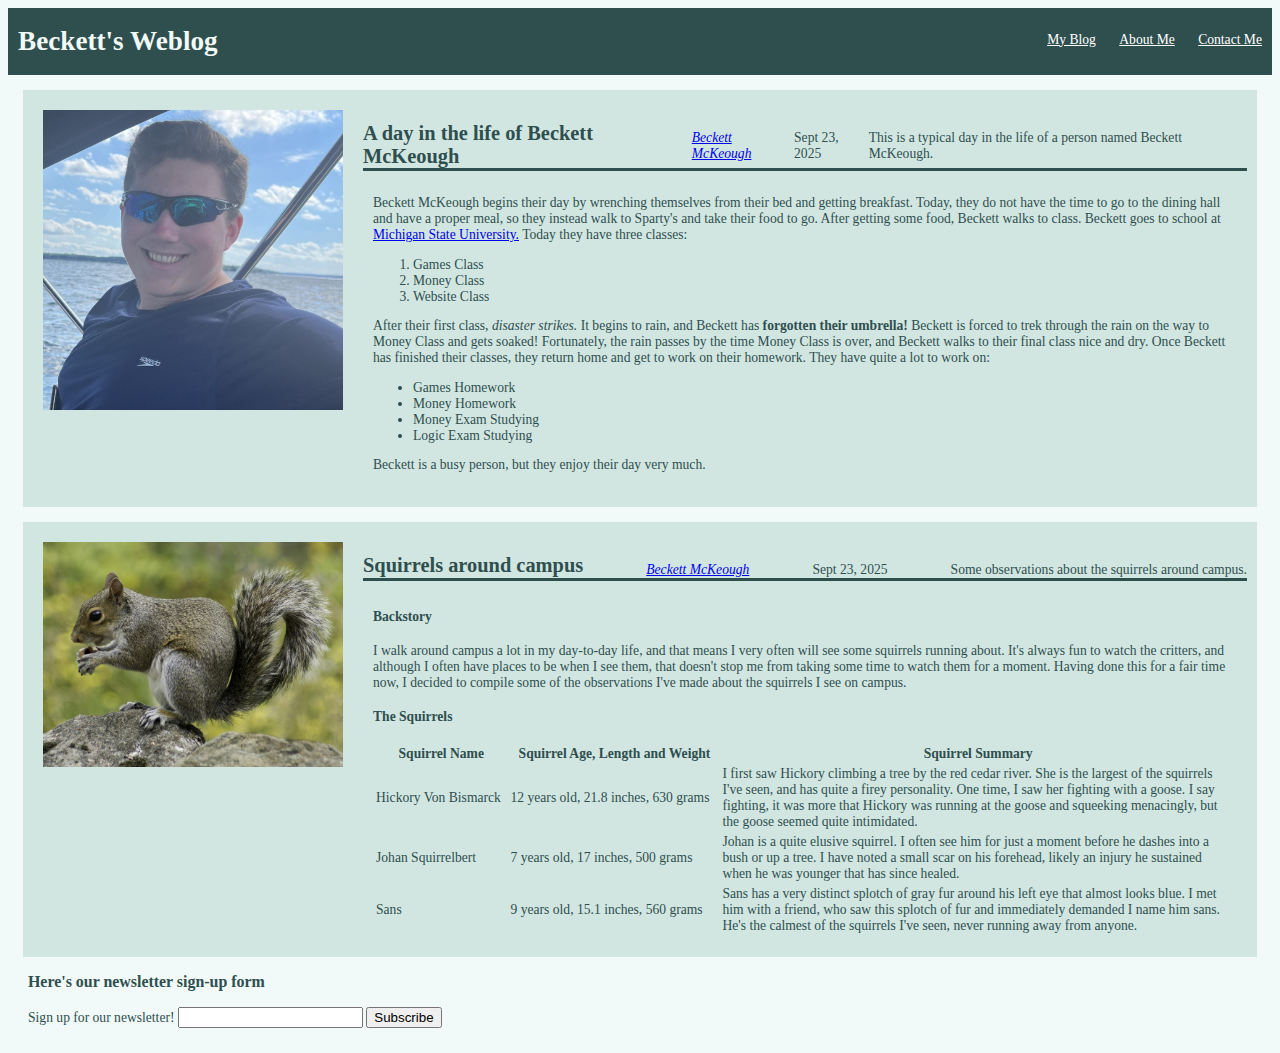
<file: index.html>
<!DOCTYPE html>
<html lang="en">
<head>
    <meta charset="UTF-8">
    <meta name="viewport" content="width=device-width, initial-scale=1.0">
    <link rel="stylesheet" href="style.css">
    <title>Document</title>
</head>
<body>
    <header class="stickynav">
        <h1>Beckett's Weblog</h1>
        <nav>
            <ul>
                <li><a href="/index.html">My Blog</a></li>
                <li><a href="/about.html">About Me</a></li>
                <li><a href="/contact.html">Contact Me</a></li>
            </ul>
        </nav>
    </header>

    <div class="blog-post">
        <div class="img-container">
            <img src="mckeoug8.jpg" alt="A man with sunglasses smiling.">
        </div>
        <div class="text-container">
            <header>
                <h2>A day in the life of Beckett McKeough</h2>
                <address class="author"><a href="/about.html" rel="author">Beckett McKeough</a></address>
                <time datetime="2025-09-23" title="September 23, 2025">Sept 23, 2025</time>
                <p>This is a typical day in the life of a person named Beckett McKeough.</p>
            </header>
            <div class="post-content">
                <p>Beckett McKeough begins their day by wrenching themselves from their bed and getting breakfast. Today, they do not have the time to go to the dining hall and have a proper meal, so they instead walk to Sparty's and take their food to go. After getting some food, Beckett walks to class. Beckett goes to school at <a href="https://msu.edu/">Michigan State University.</a> Today they have three classes:</p>
                <ol>
                    <li>Games Class</li>
                    <li>Money Class</li>
                    <li>Website Class</li>
                </ol>
                <p>After their first class, <em>disaster strikes.</em> It begins to rain, and Beckett has <strong>forgotten their umbrella!</strong> Beckett is forced to trek through the rain on the way to Money Class and gets soaked! Fortunately, the rain passes by the time Money Class is over, and Beckett walks to their final class nice and dry. Once Beckett has finished their classes, they return home and get to work on their homework. They have quite a lot to work on:</p>
                <ul>
                    <li>Games Homework</li>
                    <li>Money Homework</li>
                    <li>Money Exam Studying</li>
                    <li>Logic Exam Studying</li>
                </ul>
                <p>Beckett is a busy person, but they enjoy their day very much.</p>
            </div>
        </div>
        
    </div>

    <div class="blog-post">
        <div class="img-container">
            <img src="squirrel-wildlife-nature-animal-47359-1771651074.jpeg" alt="A squirrel eating a nut">
        </div>
        <div class="text-container">
            <header>
                <h2>Squirrels around campus</h2>
                <address class="author"><a href="/about.html" rel="author">Beckett McKeough</a></address>
                <time datetime="2025-09-23" title="September 23, 2025">Sept 23, 2025</time>
                <p>Some observations about the squirrels around campus.</p>
            </header>
            <div class="post-content">
                <h4>Backstory</h4>
                <p>I walk around campus a lot in my day-to-day life, and that means I very often will see some squirrels running about. It's always fun to watch the critters, and although I often have places to be when I see them, that doesn't stop me from taking some time to watch them for a moment. Having done this for a fair time now, I decided to compile some of the observations I've made about the squirrels I see on campus.</p>
                <h4>The Squirrels</h4>
                <table>
                    <tr>
                        <th>Squirrel Name</th>
                        <th>Squirrel Age, Length and Weight</th>
                        <th style="width:60%">Squirrel Summary</th>
                    </tr>
                    <tr>
                        <td>Hickory Von Bismarck</td>
                        <td>12 years old, 21.8 inches, 630 grams</td>
                        <td>I first saw Hickory climbing a tree by the red cedar river. She is the largest of the squirrels I've seen, and has quite a firey personality. One time, I saw her fighting with a goose. I say fighting, it was more that Hickory was running at the goose and squeeking menacingly, but the goose seemed quite intimidated.</td>
                    </tr>
                    <tr>
                        <td>Johan Squirrelbert</td>
                        <td>7 years old, 17 inches, 500 grams</td>
                        <td>Johan is a quite elusive squirrel. I often see him for just a moment before he dashes into a bush or up a tree. I have noted a small scar on his forehead, likely an injury he sustained when he was younger that has since healed.</td>
                    </tr>
                    <tr>
                        <td>Sans</td>
                        <td>9 years old, 15.1 inches, 560 grams</td>
                        <td>Sans has a very distinct splotch of gray fur around his left eye that almost looks blue. I met him with a friend, who saw this splotch of fur and immediately demanded I name him sans. He's the calmest of the squirrels I've seen, never running away from anyone.</td>
                    </tr>
                </table> 
            </div>
        </div>
    </div>
    <section id="newsletter-sign-up">
        <h3>Here's our newsletter sign-up form</h3>
        <form name="newsletter" netlify>
            <label>Sign up for our newsletter!
                <input type="text" name="name">
            </label>
            <button>Subscribe</button>
        </form>
    </section>
</body>
</html>
</file>
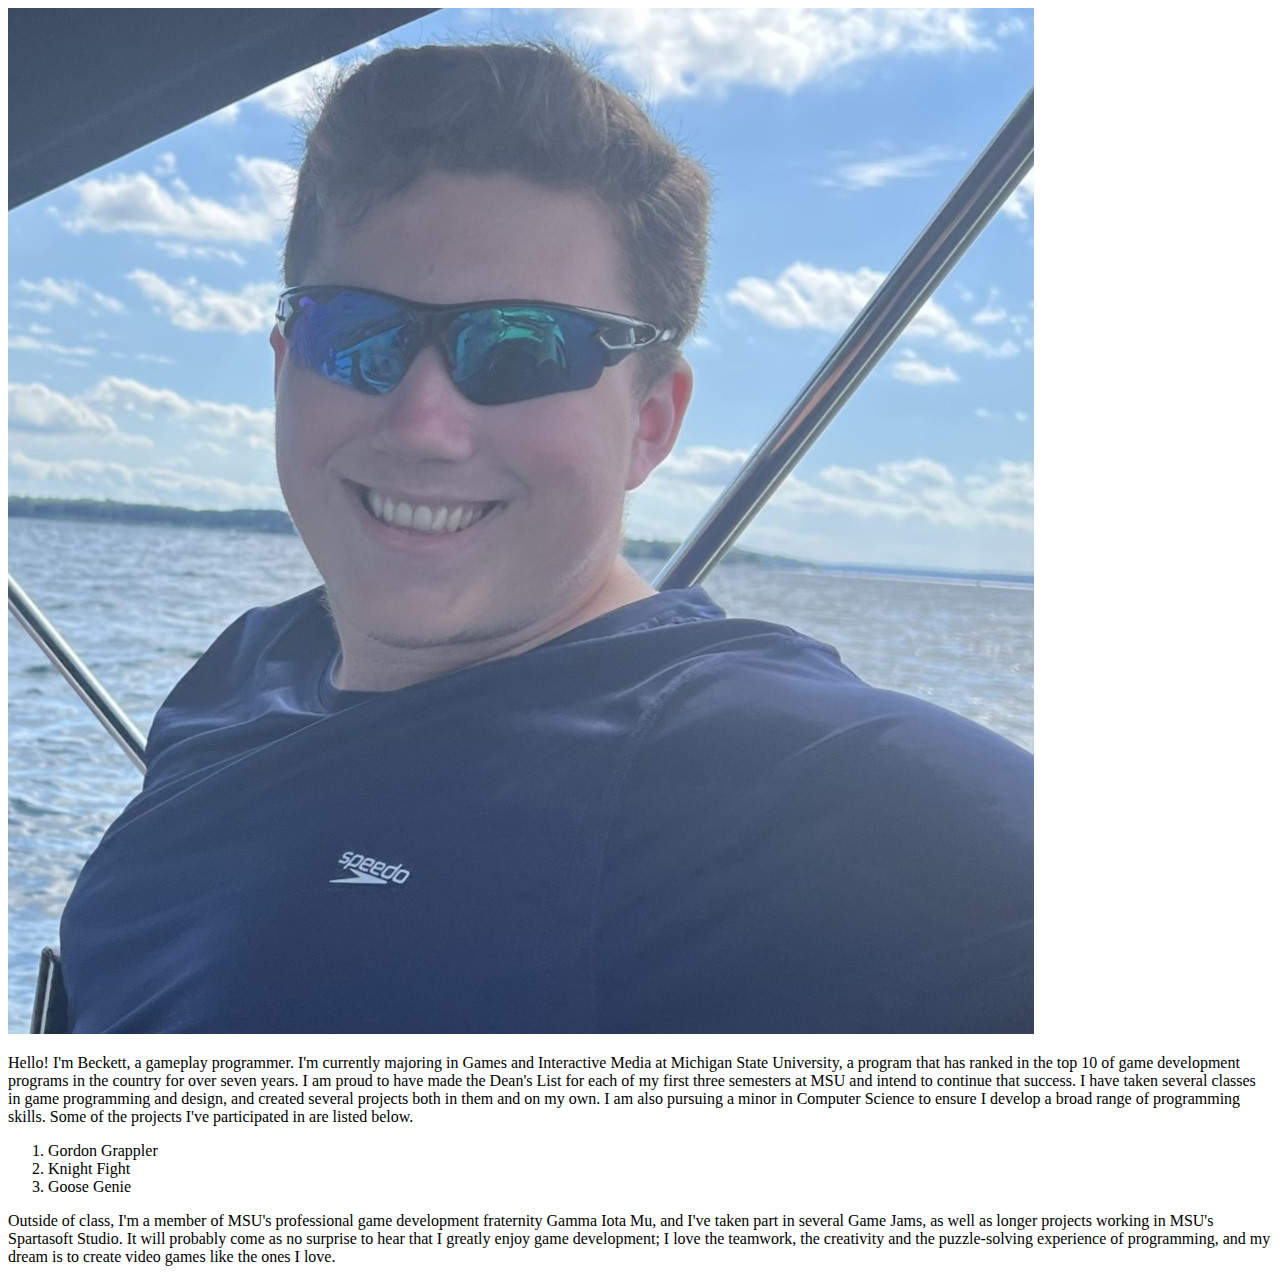
<file: about.html>
<!DOCTYPE html>
<html lang="en">
<head>
    <meta charset="UTF-8">
    <meta name="viewport" content="width=device-width, initial-scale=1.0">
    <meta name="author" content="Beckett McKeough">
    <title>Document</title>
</head>
<body>
    <img src="mckeoug8.jpg" alt="A man with sunglasses smiling.">
    <p>Hello! I'm Beckett, a gameplay programmer. I'm currently majoring in Games and Interactive Media at Michigan State University, a program that has ranked in the top 10 of game development programs in the country for over seven years. I am proud to have made the Dean's List for each of my first three semesters at MSU and intend to continue that success. I have taken several classes in game programming and design, and created several projects both in them and on my own. I am also pursuing a minor in Computer Science to ensure I develop a broad range of programming skills. Some of the projects I've participated in are listed below.</p>
    <ol>
        <li>Gordon Grappler</li>
        <li>Knight Fight</li>
        <li>Goose Genie</li>
    </ol>
    <p>Outside of class, I'm a member of MSU's professional game development fraternity Gamma Iota Mu, and I've taken part in several Game Jams, as well as longer projects working in MSU's Spartasoft Studio. It will probably come as no surprise to hear that I greatly enjoy game development; I love the teamwork, the creativity and the puzzle-solving experience of programming, and my dream is to create video games like the ones I love.</p>
</body>
</html>
</file>
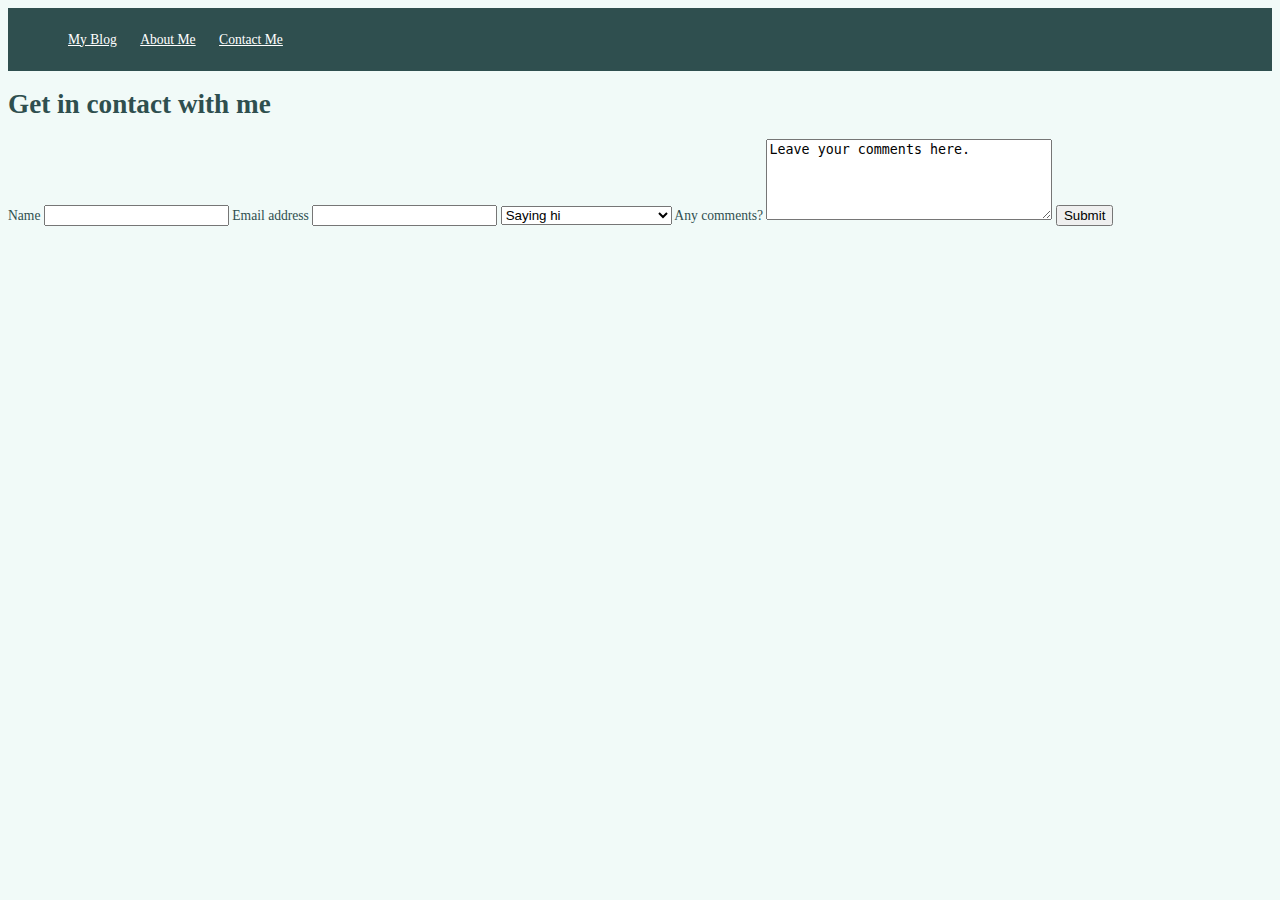
<file: contact.html>
<!DOCTYPE html>
<html lang="en">
<head>
    <meta charset="UTF-8">
    <meta name="viewport" content="width=device-width, initial-scale=1.0">
    <link rel="stylesheet" href="style.css">
    <title>Document</title>
</head>
<body>
    <div class="stickynav">
        <nav>
            <ul>
                <li><a href="/index.html">My Blog</a></li>
                <li><a href="/about.html">About Me</a></li>
                <li><a href="/contact.html">Contact Me</a></li>
            </ul>
        </nav>
    </div>
    
    <section>
        <h1>Get in contact with me</h1>
        <form name="contact-form" netlify>
            <label>Name
                <input type="text" name ="name">
            </label>
            <label>Email address
                <input type="email" name="email">
            </label>
            <select name="Reason for contact" id="contact-select">
                <option value="say-hi">Saying hi</option>
                <option value="look-for-contract">Looking for a contractor</option>
                <option value="interest-interview">Interested in an interview</option>
            </select>
            <label>Any comments?
                <textarea id="comments" name="story" rows="5" cols="33">Leave your comments here.</textarea>
            </label>
            <button>Submit</button>
        </form>
    </section>
</body>
</html>
</file>
<file: style.css>
body{
    background-color: rgb(241, 250, 248);
    color: darkslategray;
}

.stickynav {
    position: sticky;
    top: 0px;
    margin: 0px;
    padding-left: 10px;
    background-color: darkslategray;
    color: rgb(241, 250, 248);
    display: flex;
    justify-content: space-between;
}

.stickynav ul li{
    display: inline-block;
    padding: 10px 10px;
}

.stickynav a{
    color: white;
}

.blog-post {
    padding: 10px;
    margin: 15px;
    height: fit-content;
    background-color: rgb(210, 230, 225);
    overflow: hidden;
    display: flex;
}

.img-container {
    min-width: 400px;
    padding: 10px;
    margin-right: 10px;
    display: block;
}

.img-container img{
    width: 100%;
    padding-right: 10px;
    margin-right: 10px;
}

.blog-post header{
    display: flex;
    justify-content: space-between;
    height: min-content;
    padding: 0px;
    border-bottom: solid;
    border-color: darkslategray;
}

.blog-post header h2{
    margin: 0px;
    margin-top: 22px;
    padding: 0px;
    height: min-content;
}

.blog-post header address{
    margin: 0px;
    margin-top: 30px;
    padding: 0px;
    height: min-content;
}

.blog-post header time{
    margin: 0px;
    margin-top: 30px;
    padding: 0px;
    height: min-content;
}

.blog-post header p{
    margin: 0px;
    margin-top: 30px;
    padding: 0px;
    height: min-content;
}

.blog-post .post-content{
    padding: 10px;
}

#newsletter-sign-up{
    margin: 10px;
    padding-left: 10px;
    padding-bottom: 15px;
}

.contact-form form{
    width: 200px;
}

.contact-form form input[type=text]{
    justify-content: left;
    margin-right: 100%;
    margin-top: 2px;
    margin-bottom: 2px;
}

.contact-form form input[type=email]{
    justify-content: left;
    margin-right: 100%;
    margin-top: 2px;
    margin-bottom: 2px;
}

.contact-form #contact-select{
    justify-content: left;
    margin-right: 100%;
    margin-top: 2px;
    margin-bottom: 2px;
}

.contact-form #comments{
    justify-content: left;
    margin-right: 100%;
    margin-top: 2px;
    margin-bottom: 2px;
}
.text-container{
    display: block;
}

@media screen and (max-width: 600px){
    .blog-post{
        display: block;
    }
    .img-container {
        float: right;
        min-width: 100px;
        max-width: 150px;
        min-height: 100px;
        max-height: 125px;
        overflow: hidden;
        padding: 0px;
        margin-right: 10px;
        display: block;
    }
    body{
        font-size: 60%;
    }
    .blog-post header{
        display: grid;
    }
    .blog-post header h2{
        margin: 0px;
        margin-top: 10px;
        padding: 0px;
        height: min-content;
    }
    .blog-post header address{
        margin: 0px;
        margin-top: 10px;
        padding: 0px;
        height: min-content;
    }
    .blog-post header time{
        margin: 0px;
        margin-top: 10px;
        padding: 0px;
        height: min-content;
    }
    .blog-post header p{
        margin: 0px;
        margin-top: 10px;
        padding: 0px;
        height: min-content;
    }
}
@media screen and (min-width: 600px){
    .blog-post{
        display: block;
    }
    .img-container {
        float: right;
        min-width: 125px;
        max-width: 175px;
        min-height: 100px;
        padding: 0px;
        margin-right: 10px;
        display: block;
    }
    body{
        font-size: 70%;
    }
    .blog-post header{
        display: grid;
    }
    .blog-post header h2{
        margin: 0px;
        margin-top: 10px;
        padding: 0px;
        height: min-content;
    }
    .blog-post header address{
        margin: 0px;
        margin-top: 10px;
        padding: 0px;
        height: min-content;
    }
    .blog-post header time{
        margin: 0px;
        margin-top: 10px;
        padding: 0px;
        height: min-content;
    }
    .blog-post header p{
        margin: 0px;
        margin-top: 10px;
        padding: 0px;
        height: min-content;
    }
}
@media screen and (min-width: 786px){
    .blog-post{
        display: flex;
    }
    .img-container {
        float: left;
        min-width: 175px;
        max-width: 175px;
        padding: 0px;
        margin-right: 10px;
        display: block;
    }
    body{
        font-size: 75%;
    }
    .blog-post header{
        display: flex;
    }
    .blog-post header h2{
        margin: 0px;
        margin-top: 22px;
        padding: 0px;
        height: min-content;
    }
    .blog-post header address{
        margin: 0px;
        margin-top: 30px;
        padding: 0px;
        height: min-content;
    }
    .blog-post header time{
        margin: 0px;
        margin-top: 30px;
        padding: 0px;
        height: min-content;
    }
    .blog-post header p{
        margin: 0px;
        margin-top: 30px;
        padding: 0px;
        height: min-content;
    }
}
@media screen and (min-width: 992px){
    .img-container {
        float: left;
        min-width: 225px;
        max-width: 225px;
        padding: 10px;
        margin-right: 10px;
        display: block;
    }
    body{
        font-size: 85%;
    }
    
}
@media screen and (min-width: 1100px){
    .img-container {
        float: left;
        min-width: 300px;
        max-width: 300px;
        padding: 10px;
        margin-right: 10px;
        display: block;
    }
    body{
        font-size: 85%;
    }
    
}
@media screen and (min-width: 1300px){
    .img-container {
        float: left;
        min-width: 300px;
        max-width: 300px;
        padding: 10px;
        margin-right: 10px;
        display: block;
    }
    body{
        font-size: 100%;
    }
}
@media screen and (min-width: 1400px){
    .img-container {
        float: left;
        min-width: 400px;
        max-width: 400px;
        padding: 10px;
        margin-right: 10px;
        display: block;
    }
    
}
</file>
